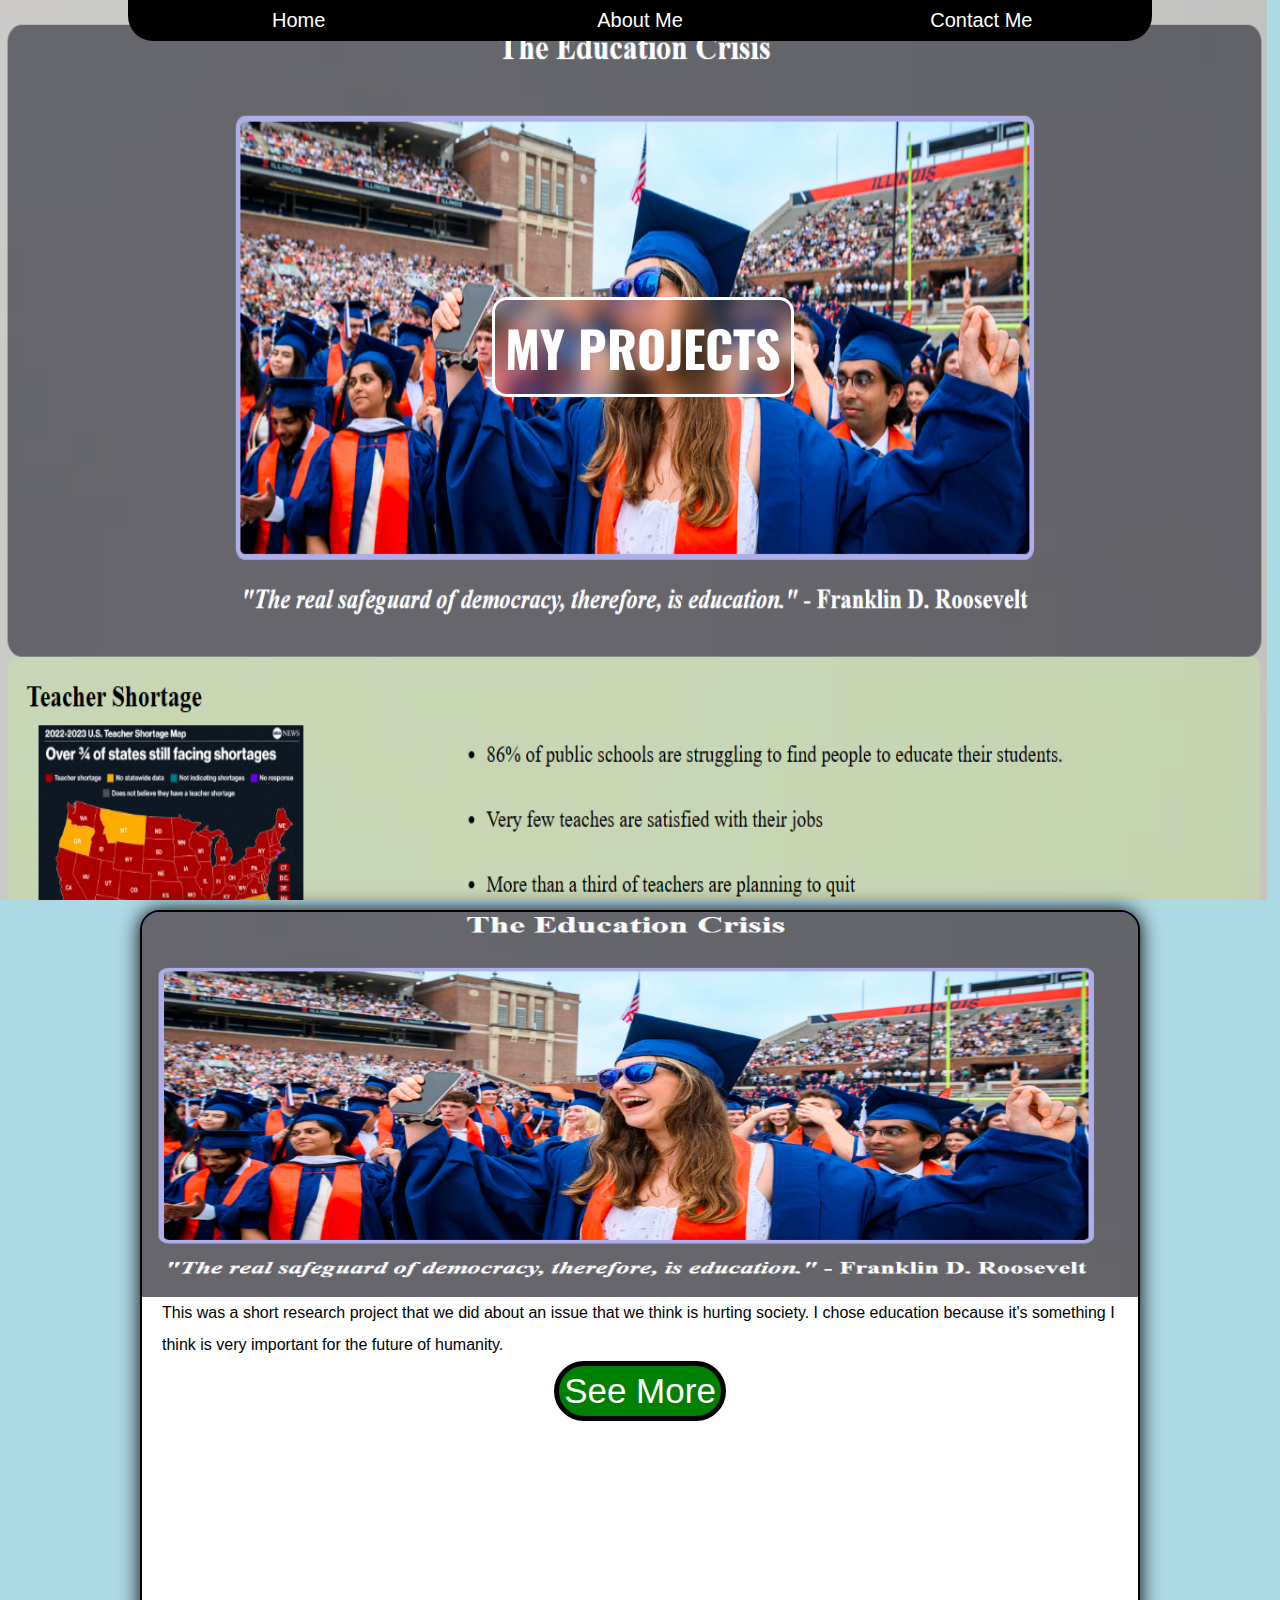
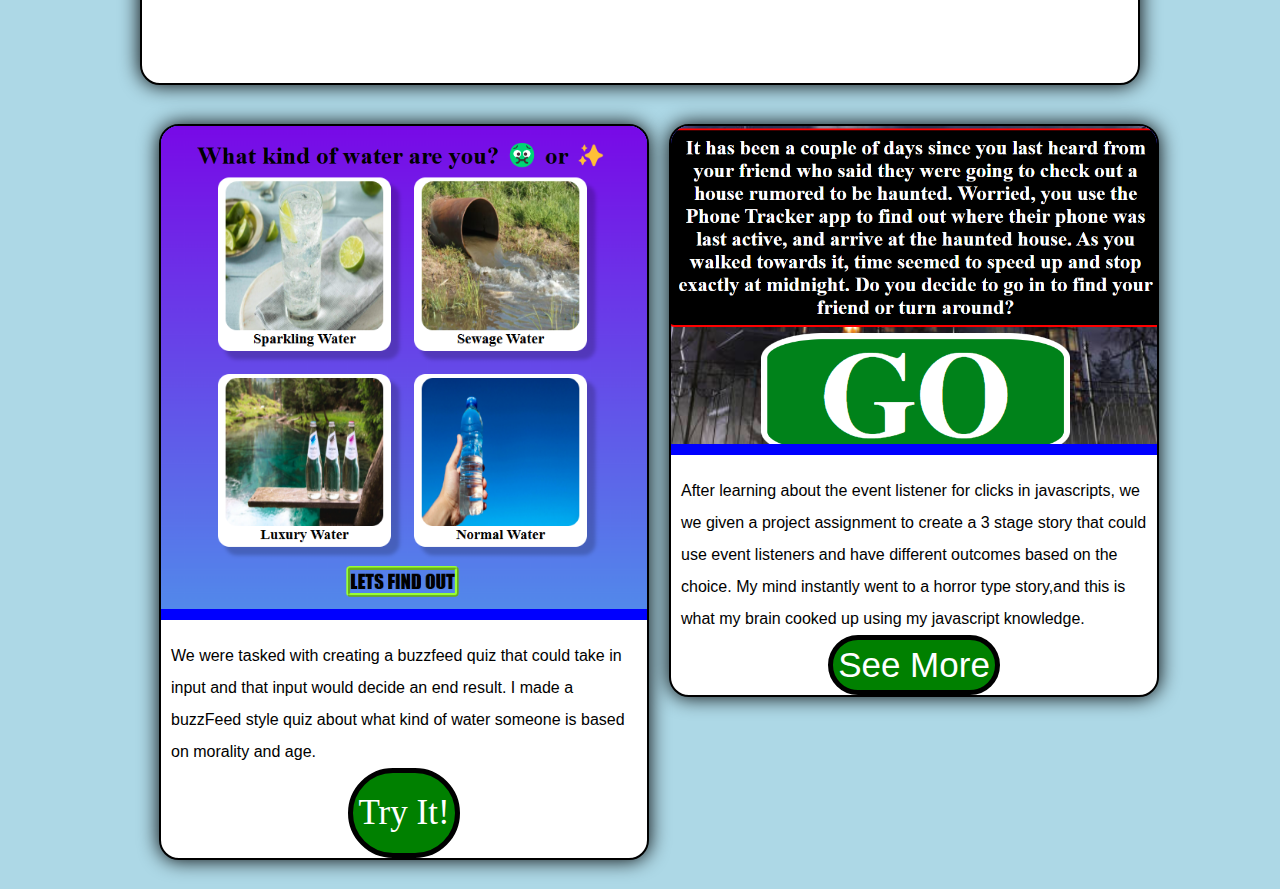
<file: projects.html>
<!DOCTYPE html>
<html lang="en">
    <head>
        <meta charset="utf-8">
        <meta name="viewport" content="width=device-width, initial-scale=1.0">
        <link href="style2.css" rel="stylesheet">
        <link rel="preconnect" href="https://fonts.googleapis.com">
        <link rel="preconnect" href="https://fonts.gstatic.com" crossorigin>
        <link href="https://fonts.googleapis.com/css2?family=Open+Sans:ital,wght@0,300..800;1,300..800&family=Oswald:wght@200..700&display=swap" rel="stylesheet">
        <title>My Projects</title>
        <script src="project.js" defer ></script>
    </head>
    <body>
        <div class="projectNavCont">
            <div class="projectNav">
                <ul>
                    <a href="index.html"><li>Home</li></a>
                    <a href="index.html#about-me"><li>About Me</li></a>
                    <a href="index.html#contacts"><li>Contact Me</li></a>
                </ul>
            </div>
        </div>
        <div class="projectHero">
            <div class="heroSlideshow">
                <div class="projectSlide fade">
                    <img src="slideshow1.png" class="slideImg">
                </div>
                <div class="projectSlide fade">
                    <img src="slideshow2.png" class="slideImg">
                </div>
                <div class="projectSlide fade">
                    <img src="slideshow3.png" class="slideImg">
                </div>
            </div>
        </div>
        <h1 class="imgCaption">MY PROJECTS</h1>
        <div class="projectCont">
            <div class="projectCards">
                <a href="https://hiitsphil.github.io/gigago/" target="_blank"><div class="buzzfeedProject">
                    <div class="projectImg">
                        <img src="buzz.png">
                    </div>
                      <div class="shortDescript">
                        <p>We were tasked with creating a buzzfeed quiz that could take in input and that input would decide an end result. I made a buzzFeed style quiz about what kind of water someone is based on morality and age.</p>
                    </div>
                    <div class="playButton">Try It!</div>
                </div></a>
                <div class="researchProject">
                    <div class="projectImg">  
                        <img src="research.png" id="researchImg">
                    </div>
                    <div class="shortDescript">
                        <p>This was a short research project that we did about an issue that we think is hurting society. I chose education because it's something I think is very important for the future of humanity.</p>
                    </div>
                     <a href="https://hiitsphil.github.io/int-u2-project-starter-code-2/" target="_blank">
                        <button class="playButton">See More</button>
                        </a>
                </div>
                <a href="https://hiitsphil.github.io/Haunted-story/" target="_blank">
                    <div class="storyProject">
                    <div class="projectImg">
                        <img src="story.png">
                    </div>
                    <div class="shortDescript">
                        <p>After learning about the event listener for clicks in javascripts, we we given a project assignment to create a 3 stage story that could use event listeners and have different outcomes based on the choice. My mind instantly went to a horror type story,and this is what my brain cooked up using my javascript knowledge.</p>
                    </div>
                    <div>
                        <button class="playButton">See More</button>
                    </div>
                </div></a>
            </div>
        </div>
    </body>

</html>
</file>
<file: style2.css>
*{
    box-sizing: border-box;
    margin:0;
    padding:0;
}

body{
    background:lightblue;
    background-repeat: no-repeat;
    background-size:cover;
}

.projectNav{
    z-index:99;
    background:black;
    position:fixed;
    width:80%;
    display:flex;
    justify-content:center;
    /* padding:15px; */
    border-radius:0 0 25px 25px;
    
}

.projectNavCont{
    display:flex;
    justify-content:center;
}

.projectNav ul{
    display:flex;
    flex-direction:row;
    justify-content: space-around;
    width:100%;
    text-decoration: none;
    list-style: none;
}
.projectNav a{
    text-decoration: none;
    color:white;
    font-size:20px; 
    font-family: 'Lucida Sans', 'Lucida Sans Regular', 'Lucida Grande', 'Lucida Sans Unicode', Geneva, Verdana, sans-serif  ;
    text-align: center;
    /* background:white; */
    width:20%; 
    padding:9px;
    border-radius:50px;
}

.projectNav a:hover{
    background:blue;
    color:black;
}

.projectSlide{
    display:none;
}
.imgCaption{
    color:white;
    position:absolute;
    top:33%;
    right:38%;
    font-size:50px;
    border:3px white solid;
    padding:10px;
    border-radius:15px;
    backdrop-filter:blur(10px);
    z-index:1;
    font-family: "Oswald", sans-serif;
    font-optical-sizing: auto;
    font-weight:50px;
    font-style: normal;
}

.slideImg{  
    width:99vw;
    vertical-align: middle;
    height:100vh;
}

.active{
    background-color:white;
}

.fade{
    animation-name:fade;
    animation-duration:1.5s;
}

@keyframes fade{
    from{opacity:.4}
    to {opacity:1}
}

.projectCont{
    /* background:green; */
    margin:10px auto;
    width:1000px;
    display:flex;
    flex-direction:column;
    align-items: center;
    justify-self:center;
    justify-content: center;  
}
.projectCards{
    display:grid;
    grid-template-rows:1fr 1fr;
    grid-template-columns:1fr 1fr;
    gap:20px;
    /* background:blue;     */
}

#researchImg{
width:100%;
height:100%;
background:blue;
}
.projectImg{
    background:blue;
    width:100%;
    height:50%
}
.researchProject{
    grid-row:1/2;
    grid-column: 1/3;
    background:white;
    border-radius:20px;
    border: 2px solid black;
    display:flex;
    flex-direction:column;
    /* justify-content: center; */
    align-items: center;
    line-height: 2;
    width:100%;
    /* margin:19px; */
    overflow:hidden;
    box-shadow:0 0 20px black;
}

.researchProject p{
    padding-left:20px;
    padding-right:20px;
    font-family:'Lucida Sans', 'Lucida Sans Regular', 'Lucida Grande', 'Lucida Sans Unicode', Geneva, Verdana, sans-serif;
    /* margin-top:-px; */
}

.playButton{
    background:green;
    border:5px solid black;
    color:white;
    padding:5px;
    font-size:35px;
    border-radius:50px;
}

.buzzfeedProject{
    grid-row:2/3;
    grid-column: 1/2;
    background:white;
    border-radius:20px;
    border: 2px solid black;
    display:flex;
    flex-direction:column;
    /* justify-content: center; */
    align-items: center;
    line-height: 2;
    width:100%;
    margin:19px;
    overflow:hidden;
    box-shadow:0 0 20px black;
}

.buzzfeedProject img{
    width:100%;
    max-height:100%;
}

.buzzfeedProject p, .storyProject p{
    padding-left:10px;
    padding-right:10px;
    padding-top:20px;
    font-family:'Lucida Sans', 'Lucida Sans Regular', 'Lucida Grande', 'Lucida Sans Unicode', Geneva, Verdana, sans-serif;
}

.storyProject{
    grid-row:2/3;
    grid-column: 2/3;
    background:white;
    border-radius:20px;
    border: 2px solid black;
    display:flex;
    flex-direction:column;
    /* justify-content: center; */
    align-items: center;
    line-height: 2;
    width:100%;
    margin:19px;
    overflow:hidden;
    box-shadow:0 0 20px black;
}

.storyProject img{
    width:100%;
    height:100%;
}

.researchProject, .storyProject, .buzzfeedProject{
    transition: transform .3s ease;
}

.researchProject:hover, .storyProject:hover, .buzzfeedProject:hover{
    transform: scale(1.1);
    cursor:pointer;
}

.projectCards a{
    text-decoration: none;
    color:black;
}
</file>
